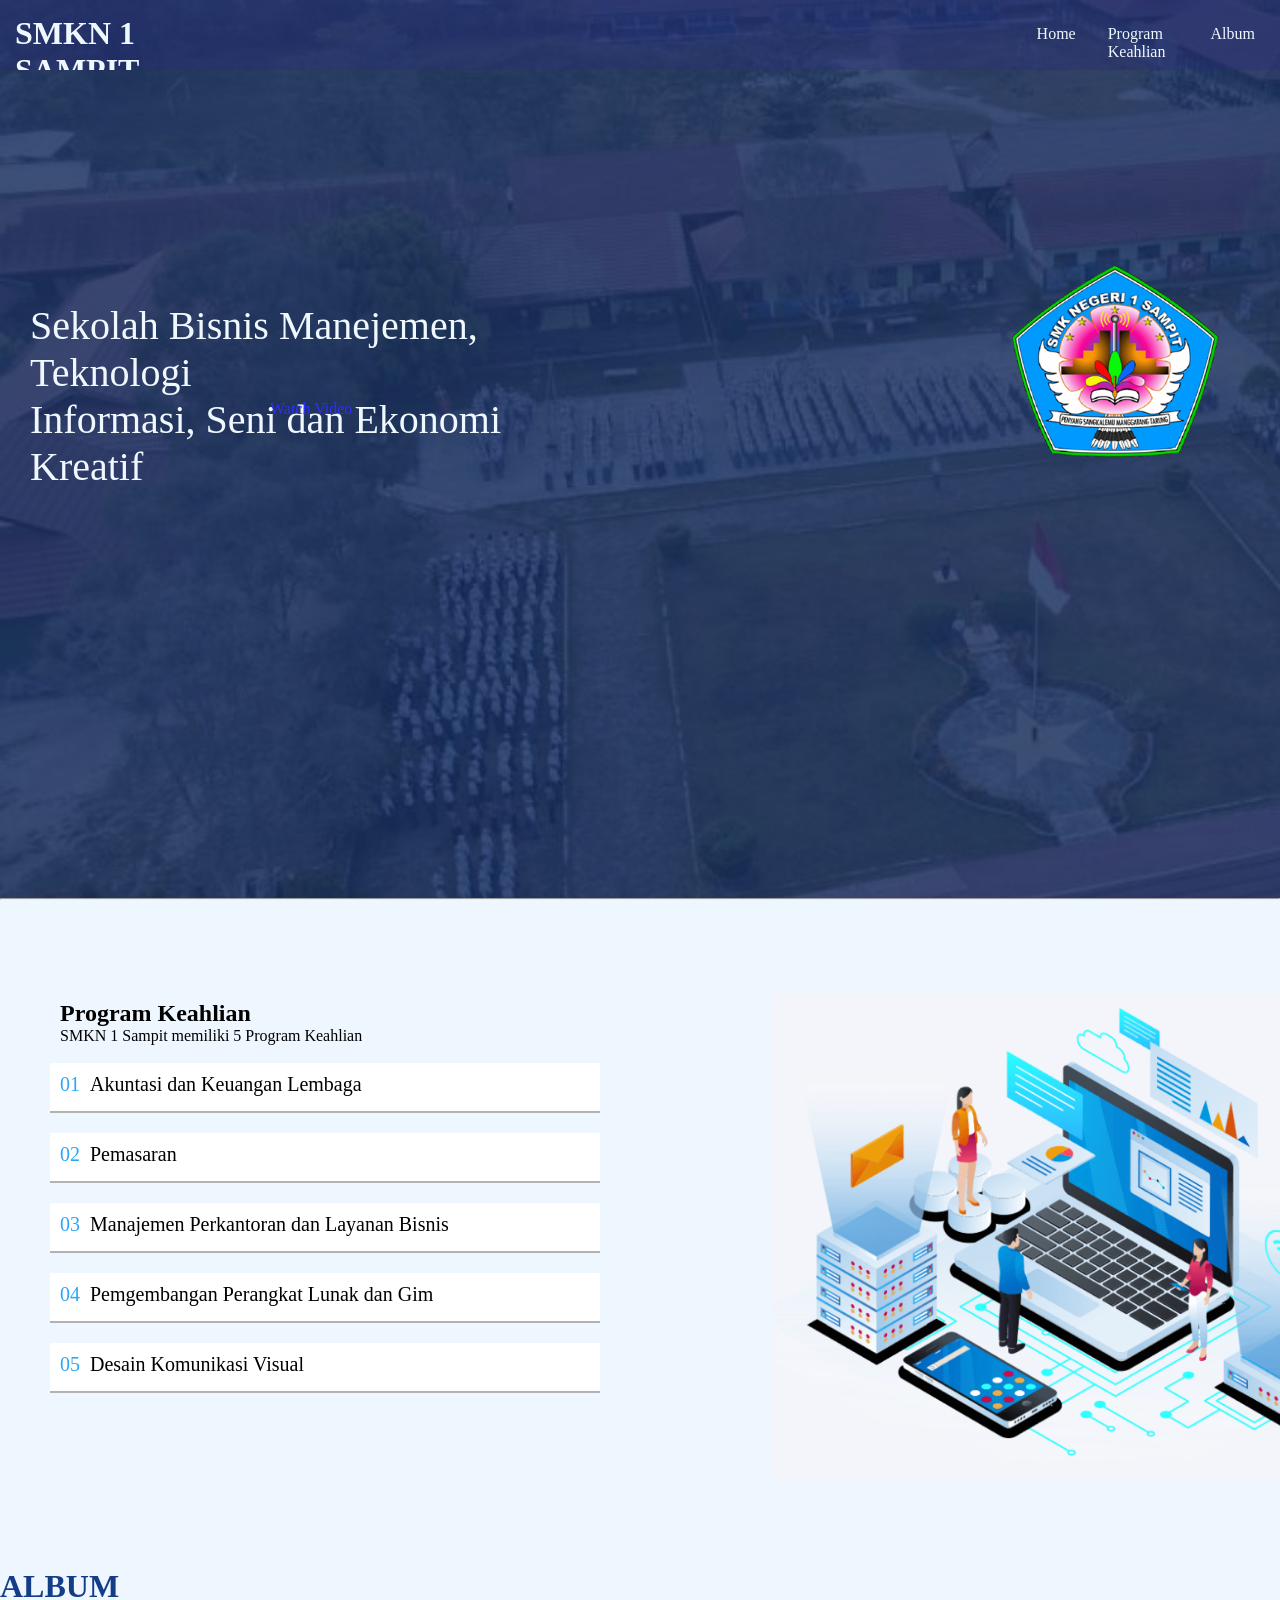
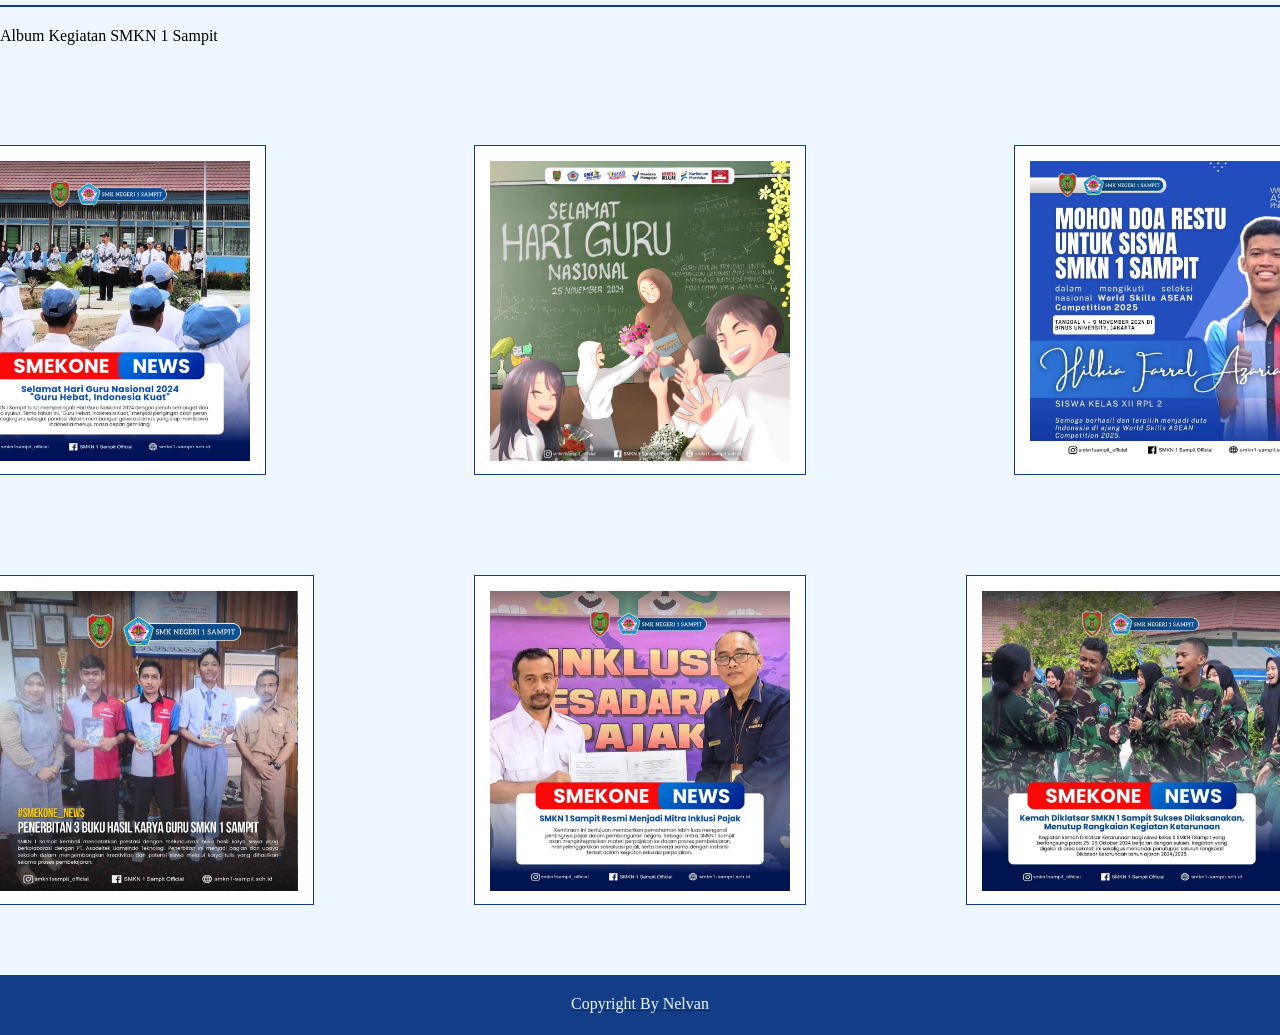
<file: index.html>
<!DOCTYPE html>
<html lang="en">
<head>
    <meta charset="UTF-8">
    <meta name="viewport" content="width=device-width, initial-scale=1.0">
    <title id="Home">SMKN 1 SAMPIT</title>
    <link rel="stylesheet" href="SMKN 1 SAMPIT.css">


</head>
<body>
    <!-- ================================================================== Navbar ================================================================== -->

    <div class="navbar">
        <h1>SMKN 1 SAMPIT</h1>

        <div class="side">
            <ul>
                <li><a href="#HOME">Home</a></li>
                <li><a href="#Program">Program Keahlian</a></li>
                <li><a href="#Album">Album</a></li>
            </ul>
        </div>

       
        
    </div>

   <!-- ================================================================== Home ================================================================== -->

   <section>
    <hr id="HOME" class="B">
    <div class="content">
        <div class="deskripsi">
            <p>Sekolah Bisnis Manejemen, Teknologi</p>
            <p>Informasi, Seni dan Ekonomi Kreatif</p>
        </div>

        <div class="image">
            <img src="smk1.png" alt="" width="500px">
        </div>
    </div>

    <div class="Watch">
        <ul>
            <li><a href="#">Watch Video</a></li>
           </ul>
    </div>
   </section>
   
   
    <!-- ================================================================== Program Keahlian ================================================================== -->
     <hr id="Program">
    <div class="Jurusan">
        <div class="content2">
            <div class="deskripsi2">
                <h2>Program Keahlian</h2>
                <p>SMKN 1 Sampit memiliki 5 Program Keahlian</p>
            </div>
            <br>
            <div class="akl">
                <p><span>01</span><ul>
                    <li>
                        <a href="#">Akuntasi dan Keuangan Lembaga</a>
                    </li>
                </ul></p>
            </div>
        
            <div class="pemasaran">
                <p><span>02</span><ul>
                    <li>
                        <a href="">Pemasaran</a>
                    </li>
                </ul></p>
            </div>
        
            <div class="mpk">
                <p><span>03</span><ul>
                    <li>
                        <a href="">Manajemen Perkantoran dan Layanan Bisnis</a>
                    </li>
                </ul></p>
            </div>
        
            <div class="RPL">
                <p><span>04</span><ul>
                    <li>
                        <a href="">Pemgembangan Perangkat Lunak dan Gim</a>
                    </li>
                </ul></p>
            </div>
        
            <div class="DKV">
                <p><span>05</span><ul>
                    <li>
                        <a href="">Desain Komunikasi Visual</a>
                    </li>
                </ul></p>
        
            </div>
        
            <div class="image2">
                <img src="Screenshot 2024-11-29 140925.png" alt="" width="600px">
            </div>
        </div>
        </div>
       
        <!-- ================================================================== ALBUM ================================================================== -->

        <p id="Album" class="A">.</p>
        <div class="album">
            <div class="judul">
                <h1 class="judul-album">ALBUM</h1>
                <p>Album Kegiatan SMKN 1 Sampit</p>
            </div>

            <div class="Box">
                <div class="Box1">
                    <div class="gambar1">
                        <img src="Gambar1.jpg" alt="" width="300px">
                    </div>
                </div>
    
                <div class="Box2">
                    <div class="gambar2">
                        <img src="Gambar2.jpg" alt="" width="300px">
                    </div>
                </div>
    
                <div class="Box3">
                    <div class="gambar3">
                        <img src="Gambar3.jpg" alt="" width="300px">
                    </div>
                </div>
            </div>
    


            <div class="Box-2">
                <div class="Box4">
                    <div class="gambar4">
                        <img src="Gambar4.jpg" alt="" width="300px">
                    </div>
                </div>

                <div class="Box5">
                    <div class="gambar5">
                        <img src="gambar5.jpg" alt="" width="300px">
                    </div>
                </div>

                <div class="Box6">
                    <div class="gambar6">
                        <img src="gambar6.jpg" alt="" width="300px">
                    </div>
                </div>
            </div>
            </div>
          
        </div>

        <footer>
            <center><p class="footer-teks">Copyright By Nelvan</p></center>
        </footer>
</body>
</html>
</file>
<file: SMKN 1 SAMPIT.css>
*{
    margin: 0;
    padding: 0;
    box-sizing: border-box;
}


html{
    scroll-behavior: smooth;
}
body{
    background-image: url(WhatsApp\ Image\ 2024-11-23\ at\ 11.25.48_2c49c96d.jpg);
    background-repeat: no-repeat;
    background-size: 2000px;
    background-color: #EEF7FF;
  
  
}

/* ================================================================== Navbar ================================================================== */
.navbar{
    position: fixed !important;
    overflow: hidden;
    top: 0;
    width: 100%;
   display: flex;
   margin: 0 auto;
   justify-content: center;
   padding: 15px 15px;
   gap: 50rem;
   color: aliceblue;
   background-color:rgba(42, 42, 122, 0.3);
   height: 70px;
   z-index: 9999;
   
}

.side ul{
    display: flex;
    gap: 2rem;
    padding: 10px;
}

.side ul li{
    display: flex;
    text-decoration: none;
    list-style: none;
}

.side ul li a{
    text-decoration: none;
    color: aliceblue;
}

.side ul li a:hover{
    color: rgb(45, 45, 244);

}

/* ================================================================== Home ================================================================== */

.B{
    position: relative;
    top: -200px;
}
.content{
    margin-top: 300px;
    margin-left: 30px;
    display: flex;
    gap: 20rem;
}

.deskripsi{
    font-family: 'Times New Roman', Times, serif;
    font-weight: 400px;
    font-size: 40px;
    color: aliceblue;
    
}

.Watch{
    margin-left: 260px;
    position: relative;
    top: -220px;
    padding: 10px;
    size: 10px;
}

.Watch ul li{
    text-decoration: none;
    list-style: none;
}

.Watch ul li a{
    text-decoration: none;
    color: rgb(47, 47, 247);
}

.image{
    margin-top: -160px;
    overflow: hidden;
}

/* ================================================================== Program Keahlian ================================================================== */

hr{
    position: relative;
    top: 250px;
}
.Jurusan{
    font-family: Georgia, 'Times New Roman', Times, serif;
    background-color: #EEF7FF;
    height: 600px;
    margin-top: 250px;
}

.content2{
    margin-left: 50px;
    position: relative;
    top: 100px;
}
.deskripsi2{
    margin-left: 10px;

}

span{
    color: rgb(42, 167, 245);
}

.akl{
    display: flex;
    gap: 10px;
    background-color: white;
    height: 50px;
    font-size: 20px;
    padding: 10px;
    width: 550px;
    margin-bottom: 20px;
    border-bottom: 2px solid rgb(0, 0, 0, 0.3) ;
    
}

.akl ul li{
    text-decoration: none;
    list-style: none;
}

.akl ul li a{
    text-decoration: none;
    list-style: none;
    color: black;
    transition: color 1s;
}

.akl ul li a:hover{
    color: rgb(42, 167, 245);
}

.pemasaran{
    display: flex;
    gap: 10px;
    background-color: white;
    height: 50px;
    font-size: 20px;
    padding: 10px;
    width: 550px;
    margin-bottom: 20px;
    border-bottom: 2px solid rgb(0, 0, 0, 0.3) ;
}

.pemasaran ul li{
    text-decoration: none;
    list-style: none;
}

.pemasaran ul li a{
    text-decoration: none;
    list-style: none;
    color: black;
    transition: color 1s;
}

.pemasaran ul li a:hover{
    color: rgb(42, 167, 245);
}

.mpk{
    display: flex;
    gap: 10px;
    background-color: white;
    height: 50px;
    font-size: 20px;
    padding: 10px;
    width: 550px;
    margin-bottom: 20px;
    border-bottom: 2px solid rgb(0, 0, 0, 0.3) ;
}

.mpk ul li{
    text-decoration: none;
    list-style: none;
}

.mpk ul li a{
    text-decoration: none;
    list-style: none;
    color: black;
    transition: color 1s;
}

.mpk ul li a:hover{
    color: rgb(42, 167, 245);
}

.RPL{
    display: flex;
    gap: 10px;
    background-color: white;
    height: 50px;
    font-size: 20px;
    padding: 10px;
    width: 550px;
    margin-bottom: 20px;
    border-bottom: 2px solid rgb(0, 0, 0, 0.3) ;
}

.RPL ul li{
    text-decoration: none;
    list-style: none;
}

.RPL ul li a{
    text-decoration: none;
    list-style: none;
    color: black;
    transition: color 1s;
}

.RPL ul li a:hover{
    color: rgb(42, 167, 245);
}

.DKV{
    display: flex;
    gap: 10px;
    background-color: white;
    height: 50px;
    font-size: 20px;
    padding: 10px;
    width: 550px;
    margin-bottom: 20px;
    border-bottom: 2px solid rgb(0, 0, 0, 0.3) ;
}

.DKV ul li{
    text-decoration: none;
    list-style: none;
}

.DKV ul li a{
    text-decoration: none;
    list-style: none;
    color: black;
    transition: color 1s;
}

.DKV ul li a:hover{
    color: rgb(42, 167, 245);
}

.image2{
    position: relative;
    margin-left: 722px;
    margin-top: -420px;
}

/*  ================================================================== Album ==================================================================  */

.A{
    position: relative;
    top: -10;
    color: #EEF7FF;
}
.album{
    position: relative;
    margin-bottom: 70px;
    margin-top: 50px;
}
.judul{
    justify-items: center;

}

.judul-album{
    color: #133E87;
    border-bottom: 2px double #133E87;
    margin-bottom: 20px;
}

.Box{
    margin-top: 100px;
    justify-content: center;
    display: flex;
    gap: 13rem;
}

.Box1{
    padding: 15px;
    justify-items: center;
    height: 330px;
    background-color: white;
    size: 100px;
    border: 1px solid #133E87;
}

.Box2{
    padding: 15px;
    justify-items: center;
    height: 330px;
    background-color: white;
    size: 100px;
    border: 1px solid #133E87;
}

.Box3{
    padding: 15px;
    justify-items: center;
    height: 330px;
    background-color: white;
    size: 100px;
    border: 1px solid #133E87;
}

.Box-2{
    margin-top: 100px;
    justify-content: center;
    display: flex;
    gap: 10rem;
}

.Box4{
    padding: 15px;
    justify-items: center;
    height: 330px;
    background-color: white;
    size: 100px;
    border: 1px solid #133E87;
}

.Box5{
    padding: 15px;
    justify-items: center;
    height: 330px;
    background-color: white;
    size: 100px;
    border: 1px solid #133E87;
}

.Box6{
    padding: 15px;
    justify-items: center;
    height: 330px;
    background-color: white;
    size: 100px;
    border: 1px solid #133E87;
}

footer{
    background-color: #133E87;
    height: 60px;
}

.footer-teks{
    color: #EEF7FF;
    position: relative;
    top: 20px;
    text-decoration: underline rgb(0, 0, 0, 0.3) ;

}

@media only screen and (max-width: 768px) {
    .image{
        width: 300px;
    }

    .left{
        display: none;
    }
    
}
</file>
